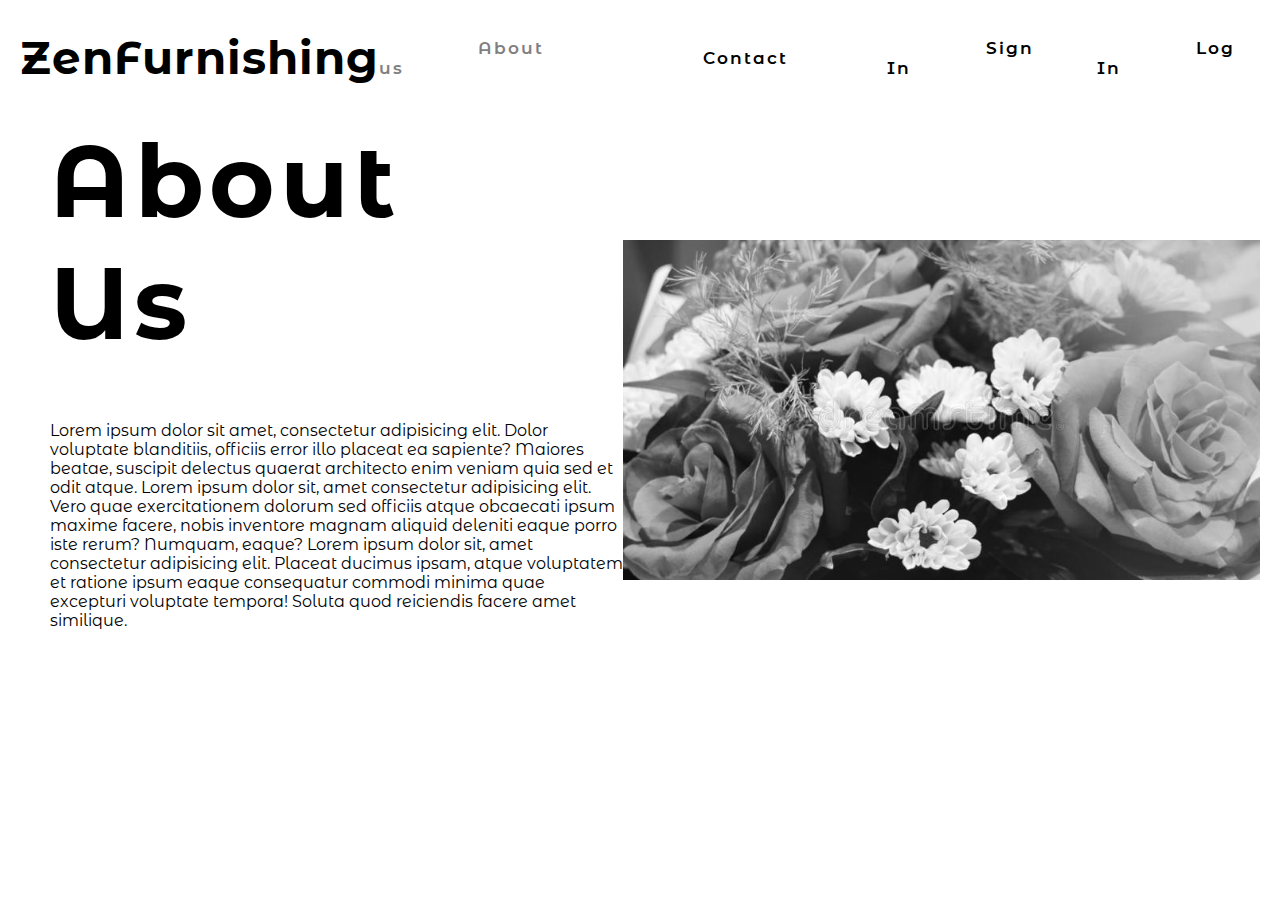
<file: pages/Aboutus.html>
<!DOCTYPE html>
<html lang="en">
<head>
    <meta charset="UTF-8">
    <meta http-equiv="X-UA-Compatible" content="IE=edge">
    <meta name="viewport" content="width=device-width, initial-scale=1.0">
    <link rel="stylesheet" href="../styles/main.css">
    <link rel="preconnect" href="https://fonts.googleapis.com">
<link rel="preconnect" href="https://fonts.gstatic.com" crossorigin>
<link href="https://fonts.googleapis.com/css2?family=Montserrat+Alternates:ital,wght@1,300&display=swap" rel="stylesheet">
    <title>Home</title>
</head>
<body>
    <header>
        <a href="../index.html" class="logo">ZenFurnishing</a>
        <nav>
            <ul>
                <li><a href="" class="menu" style="color: gray;">About us</a></li>
                <li><a href="pages/Contact.html" class="menu">Contact</a></li>
                <li><a href="pages/Signin.html" class="menu">Sign In</a></li>
                <li><a href="pages/Login.html" class="menu">Log In</a></li>
            </ul>
        </nav>
    </header>
    <main class="about">
        <section class="sectionabout">
            <div class="divabout">
               <img src="../images/About.jpg" alt="">
                <div class="about-text">
                    <h1>About</h1>
                    <h1>Us</h1>
                    <br><br><br>
                    <p>Lorem ipsum dolor sit amet, consectetur adipisicing elit. Dolor voluptate blanditiis, officiis error illo placeat ea sapiente? Maiores beatae, suscipit delectus quaerat architecto enim veniam quia sed et odit atque. Lorem ipsum dolor sit, amet consectetur adipisicing elit. Vero quae exercitationem dolorum sed officiis atque obcaecati ipsum maxime facere, nobis inventore magnam aliquid deleniti eaque porro iste rerum? Numquam, eaque? Lorem ipsum dolor sit, amet consectetur adipisicing elit. Placeat ducimus ipsam, atque voluptatem et ratione ipsum eaque consequatur commodi minima quae excepturi voluptate tempora! Soluta quod reiciendis facere amet similique.</p>
                </div>
            </div>
        </section>
    </main>
</body>
</html>
</file>
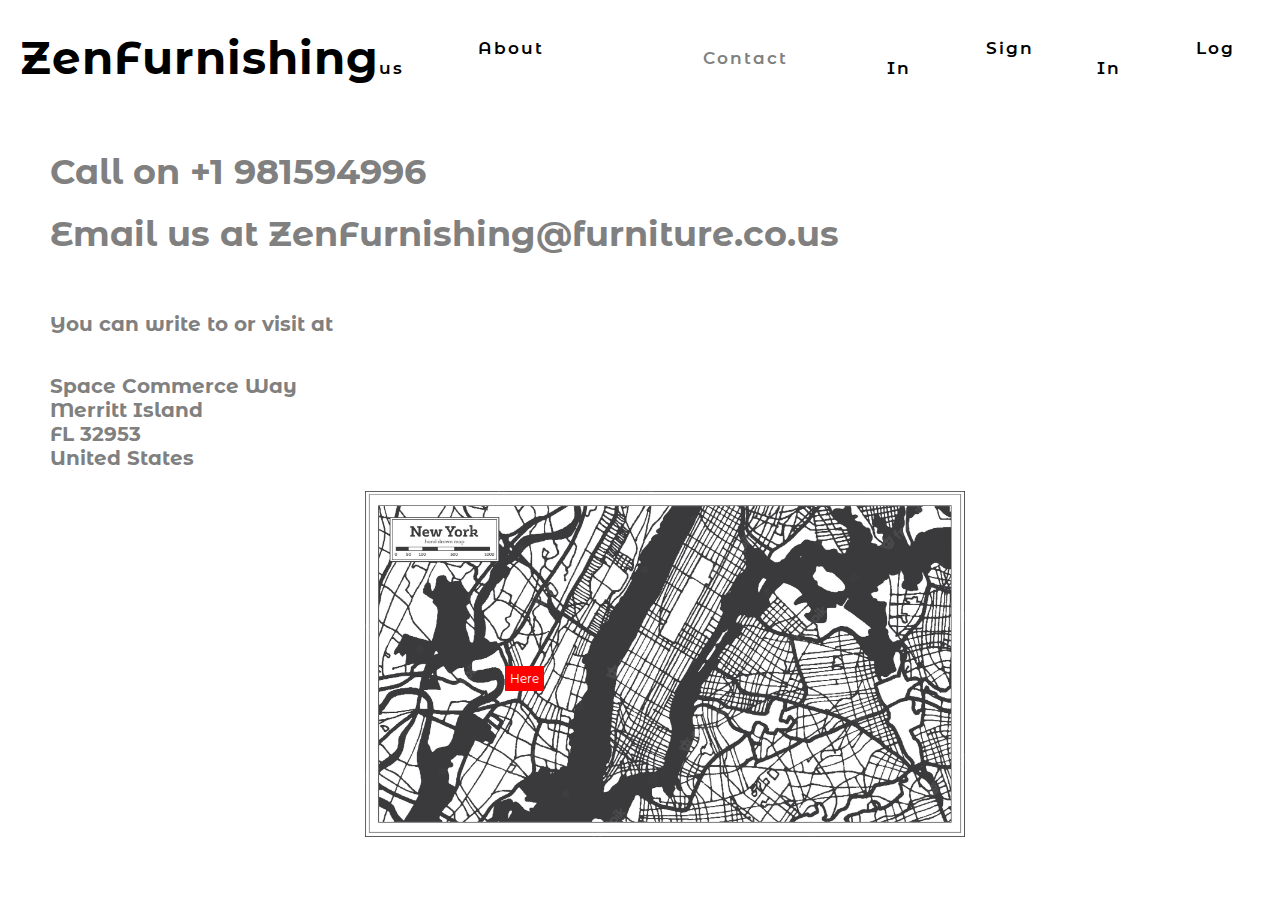
<file: pages/Contact.html>
<!DOCTYPE html>
<html lang="en">
<head>
    <meta charset="UTF-8">
    <meta http-equiv="X-UA-Compatible" content="IE=edge">
    <meta name="viewport" content="width=device-width, initial-scale=1.0">
    <link rel="stylesheet" href="../styles/main.css">
    <link rel="preconnect" href="https://fonts.googleapis.com">
<link rel="preconnect" href="https://fonts.gstatic.com" crossorigin>
<link href="https://fonts.googleapis.com/css2?family=Montserrat+Alternates:ital,wght@1,300&display=swap" rel="stylesheet">
    <title>Home</title>
</head>
<body>
    <header>
        <a href="../index.html" class="logo">ZenFurnishing</a>
        <nav>
            <ul>
                <li><a href="pages/Aboutus.html" class="menu">About us</a></li>
                <li><a href="" class="menu" style="color: gray;">Contact</a></li>
                <li><a href="pages/Signin.html" class="menu">Sign In</a></li>
                <li><a href="pages/Login.html" class="menu">Log In</a></li>
            </ul>
        </nav>
    </header>
    <main class="contact">
        <h2>Call on +1 981594996</h2>
        <br>
        <h2>Email us at  ZenFurnishing@furniture.co.us</h2>
        <br><br><br>
        <h3>You can write to or visit at</h3> <br><br>
        <h4>Space Commerce Way</h4>
        <h4>Merritt Island</h4>
        <h4>FL 32953</h4>
        <h4>United States</h4>

        <div class="map" style="left: 0%;">
            <img src="../images/Mapa.png" alt="Map of the city">
            <span class="marker" style="left: 25%; top: 50%">Here</span>
          </div>          
    </main>
    
</body>
</html>
</file>
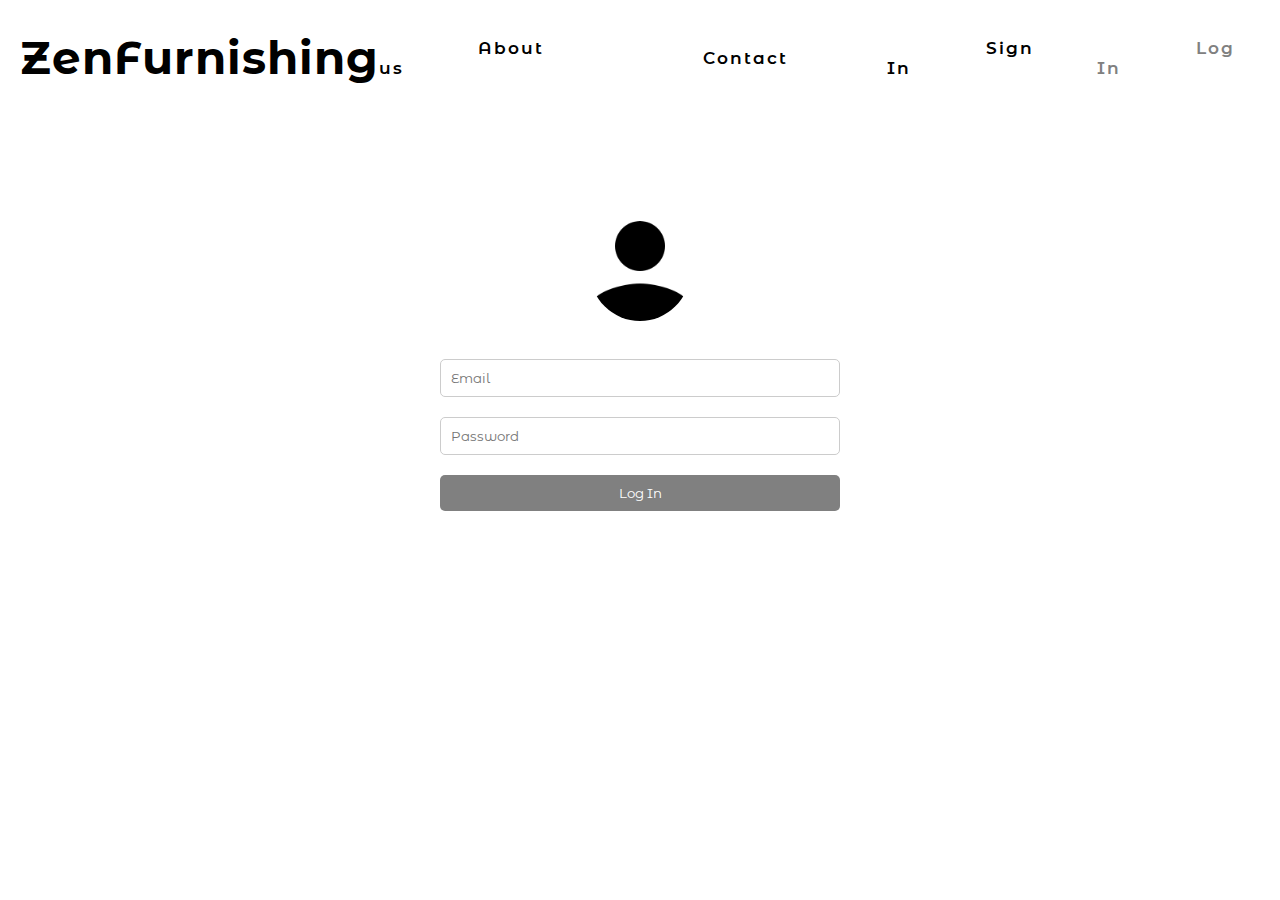
<file: pages/Login.html>
<!DOCTYPE html>
<html lang="en">
<head>
    <meta charset="UTF-8">
    <meta http-equiv="X-UA-Compatible" content="IE=edge">
    <meta name="viewport" content="width=device-width, initial-scale=1.0">
    <link rel="stylesheet" href="../styles/main.css">
    <link rel="preconnect" href="https://fonts.googleapis.com">
<link rel="preconnect" href="https://fonts.gstatic.com" crossorigin>
<link href="https://fonts.googleapis.com/css2?family=Montserrat+Alternates:ital,wght@1,300&display=swap" rel="stylesheet">
    <title>Home</title>
</head>
<body>
    <header>
        <a href="../index.html" class="logo">ZenFurnishing</a>
        <nav>
            <ul>
                <li><a href="pages/Aboutus.html" class="menu">About us</a></li>
                <li><a href="pages/Contact.html" class="menu">Contact</a></li>
                <li><a href="pages/Signin.html" class="menu">Sign In</a></li>
                <li><a href="" class="menu" style="color: gray;">Log In</a></li>
            </ul>
        </nav>
    </header>
    <main style="margin-top: 200px;">
        <div class="login-container">
            <form>
              <div class="user-icon">
                <img src="../images/Usericon.png" alt="User Icon">
              </div>
              <br>
              <br>
              <input type="email" placeholder="Email" required>
              <input type="password" placeholder="Password" required>
              <button type="submit">Log In</button>
            </form>
          </div> 
    </main>
    
</body>
</html>
</file>
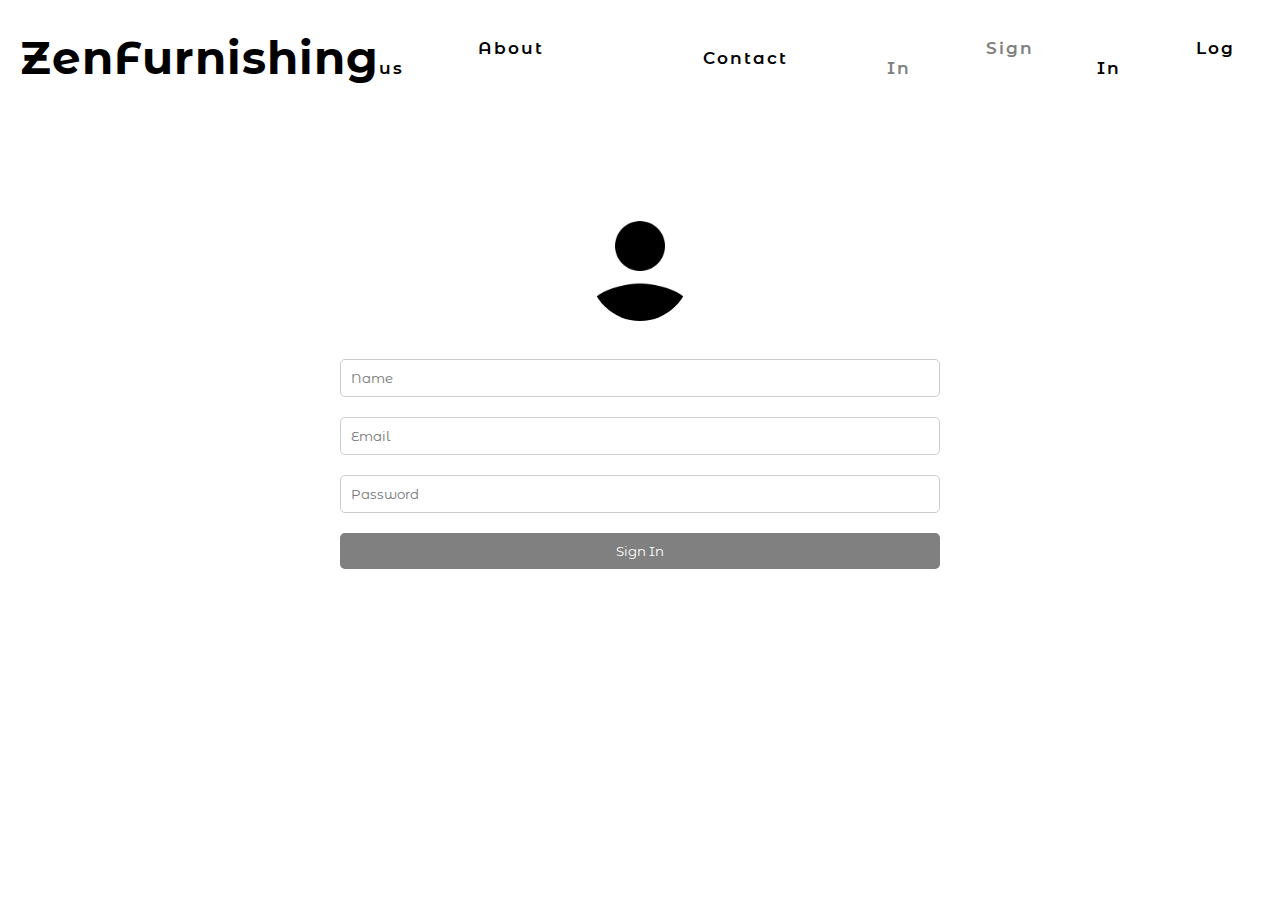
<file: pages/Signin.html>
<!DOCTYPE html>
<html lang="en">
<head>
    <meta charset="UTF-8">
    <meta http-equiv="X-UA-Compatible" content="IE=edge">
    <meta name="viewport" content="width=device-width, initial-scale=1.0">
    <link rel="stylesheet" href="../styles/main.css">
    <link rel="preconnect" href="https://fonts.googleapis.com">
<link rel="preconnect" href="https://fonts.gstatic.com" crossorigin>
<link href="https://fonts.googleapis.com/css2?family=Montserrat+Alternates:ital,wght@1,300&display=swap" rel="stylesheet">
    <title>Home</title>
</head>
<body>
    <header>
        <a href="../index.html" class="logo">ZenFurnishing</a>
        <nav>
            <ul>
                <li><a href="pages/Aboutus.html" class="">About us</a></li>
                <li><a href="pages/Contact.html" class="menu">Contact</a></li>
                <li><a href="" class="menu" style="color: gray;">Sign In</a></li>
                <li><a href="pages/Login.html" class="menu">Log In</a></li>
            </ul>
        </nav>
    </header>
    <main style="margin-top: 200px;">
        <div class="signin-container">
            <form>
              <div class="user-icon">
                <img src="../images/Usericon.png" alt="User Icon">
              </div>
              <br>
              <br>
              <input type="name" placeholder="Name" required>
              <input type="email" placeholder="Email" required>
              <input type="password" placeholder="Password" required>
              <button type="submit">Sign In</button>
            </form>
          </div> 
    </main>
    
</body>
</html>
</file>
<file: styles/main.css>
/*Estilos generales*/
*{
    margin: 0;
    padding: 0;
    font-family: 'Montserrat Alternates', sans-serif;

}
/*Menu principal*/
header{
    position: fixed;
    top: 0;
    left: 0;
    width: 100%;
    display: flex;
    justify-content: space-around;
    transition: 0.7s;
    padding: 30px 20px;
    z-index: 10;
    background-color: white;
    

}

nav{
    display: flex;
    justify-content: center;
    align-items: center;
}

header ul{
    position: relative;
    display: flex;
    justify-content: center;
    align-items: center;
    
    
}

header ul li{
    list-style: none;
    transition: all .3s ease;
}

header ul li:hover{
    transform: scale(1.4);
    background-color: rgb(195, 195, 195);
}

header ul li a{
    position: relative;
    margin: 0 11vh;
    font-size: 4.5mm;
    text-decoration: none;
    color: rgb(0, 0, 0);
    letter-spacing: 2px;
    font-weight: 600;
    transition: 0.7s;
    

}
/* Propiedades del nombre*/

header .logo{
    position: relative;
    color: black;
    text-decoration: none;
    font-weight: bold;
    font-size: 12mm;
    letter-spacing: 1px;
    transition: 1.5s;
    text-align: left;
}

/* Grid de imagenes index*/


.container-imagenes{
    height: 100px;
    margin: 25px;
    display: grid;
    gap: 20px;
    grid-template-columns:repeat(2, 1fr);
    grid-template-rows: 1fr 1fr;
}


/*Propiedad de las imagenes*/

img{
    width: 100%;
    height: 100%;
    object-fit: cover;
}


/*Propiedades login y register*/
.login-container {
    width: 400px;
    margin: 0 auto;
    border: 1px solid rgb(255, 255, 255);
    padding: 20px;
    border-radius: 5px;
  }

.signin-container {
    width: 600px;
    margin: 0 auto;
    border: 1px solid rgb(255, 255, 255);
    padding: 20px;
    border-radius: 5px;
}
  
  form {
    display: flex;
    flex-direction: column;
  }
  
  input[type="email"],
  input[type="password"],
  input[type="name"] {
    margin-bottom: 20px;
    border: 1px solid #ccc;
    padding: 10px;
    border-radius: 5px;
  }
  
  button[type="submit"] {
    background-color: gray;
    color: white;
    padding: 10px 20px;
    border: none;
    border-radius: 5px;
    cursor: pointer;
  }
  
  button[type="submit"]:hover {
    background-color: rgba(128, 128, 128, 0.756);
 
  }
  .user-icon {
    width: 100px;
    height: 100px;
    margin: 0 auto;
    border-radius: 50%;
    background-color: #ccc;
    overflow: hidden;
  }
  
  .user-icon img {
    width: 100%;
  }
.user-icon {
  width: 100px;
  height: 100px;
  margin: 0 auto;
  border-radius: 50%;
  background-color: #ccc;
  overflow: hidden;
}

.user-icon img {
  width: 100%;
  background-color: rgb(255, 255, 255);
}

/*Contact us*/
.contact{ 
    margin-top: 150px;
    margin-left: 50px;
}

.contact h2{
    font-size: 35px;
    color: gray;
}
.contact h3, h4{
    font-size: 20px;
    color: gray;
}

/*mapa*/
.map {
    width: 600px;
    margin: 0 auto;
    border: 1px solid rgb(255, 255, 255);
    padding: 20px;
    border-radius: 5px;
    position: relative;
    justify-content: left;
}

.map img{
    object-fit: contain;
}
  
.marker {
    position: absolute;
    background: red;
    padding: 5px;
    color: white;
    font-size: 12px;
}

/*About us*/
.about{
    margin-top: 120px;
    margin-left: 50px;
    box-sizing: border-box;
    width: 100%;
    
}


.about section div div h1{
    font-size: 100px;
    letter-spacing: 5px;

}

.about img{
    height: 340px;
    width: auto;
    float: right;
    margin-top: 120px;
    margin-right: 70px;
}

.about-text{
    width: 600px;
}
</file>
